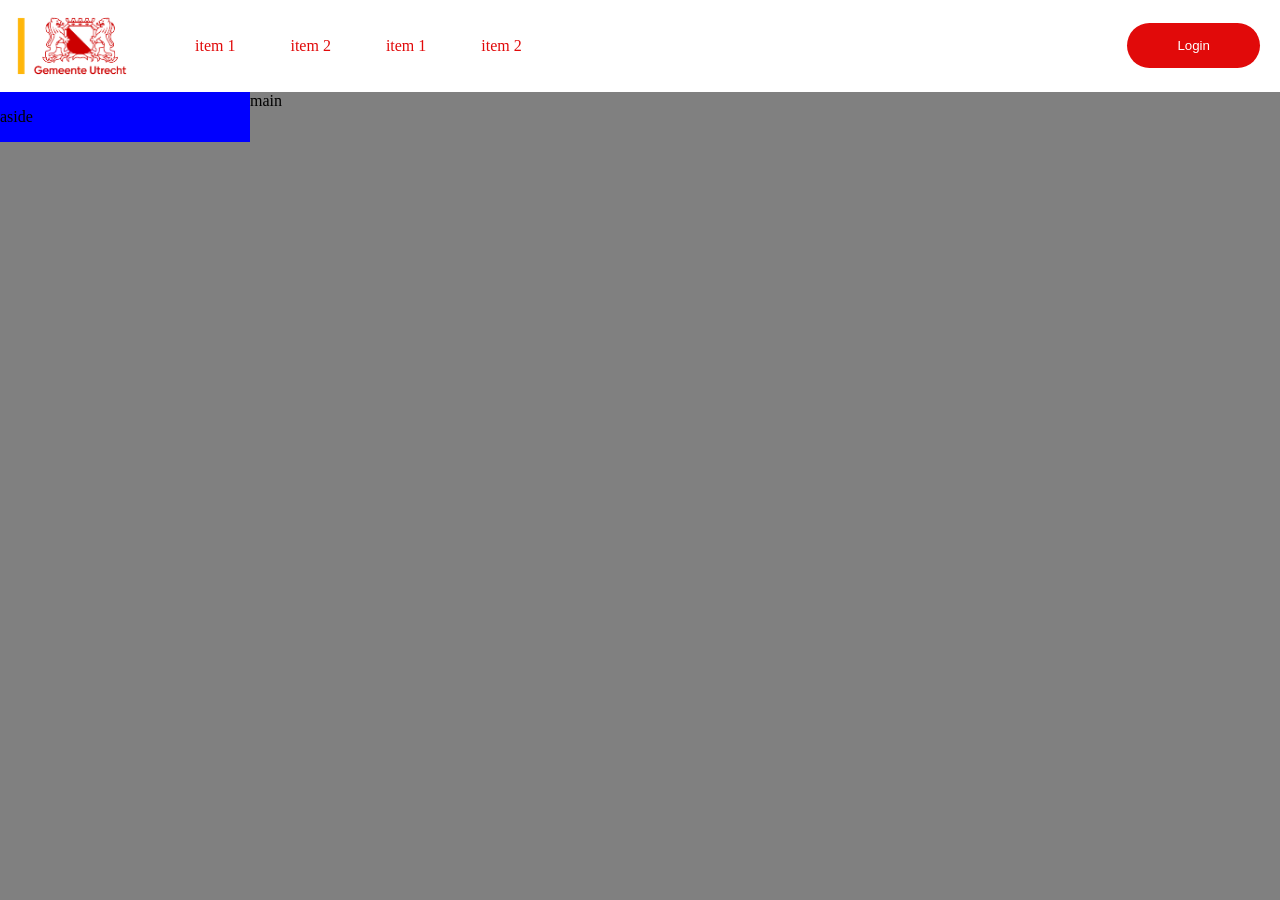
<file: index.html>
<!DOCTYPE html>
<html lang="en">
  <head>
    <meta charset="UTF-8" />
    <meta http-equiv="X-UA-Compatible" content="IE=edge" />
    <meta name="viewport" content="width=device-width, initial-scale=1.0" />
    <title>Document</title>
    <link rel="stylesheet" href="stylesheet.css" />
  </head>
  <body>
    <header>
      <div class="menu__items">
        <img src="logo.png" alt="logo" />
        <a href="">item 1</a>
        <a href="">item 2</a>
        <a href="">item 1</a>
        <a href="">item 2</a>
      </div>
      <div class="menu__login">
        <button>Login</button>
      </div>
    </header>
    <section class="section__mainpage">
      <aside>
        <p>aside</p>
      </aside>
      <div>main</div>
    </section>
  </body>
</html>
</file>
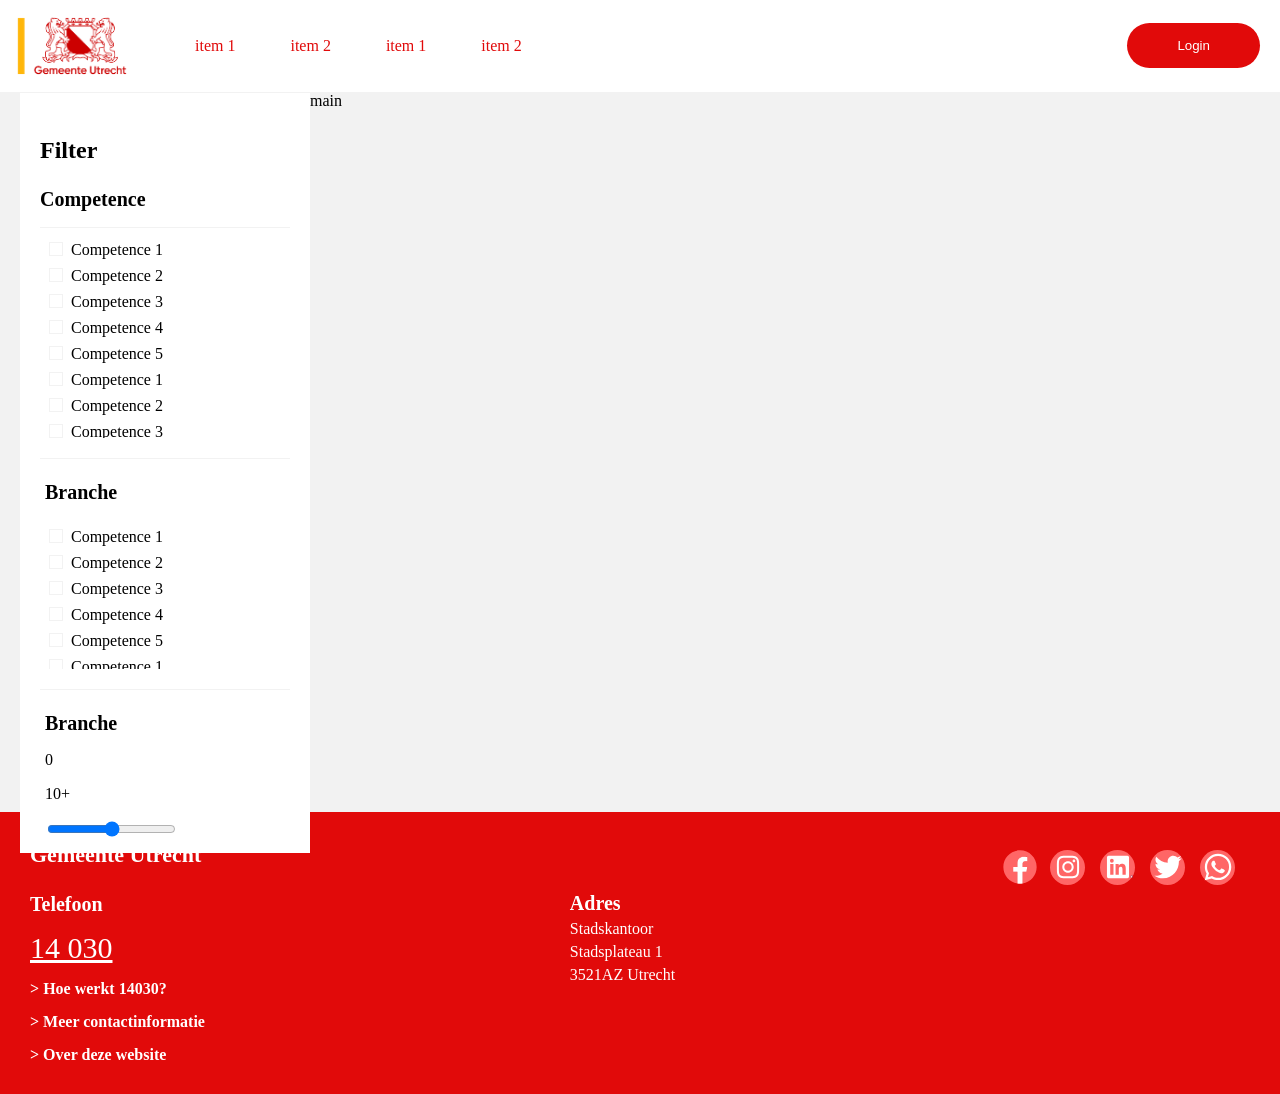
<file: views/index.html>
<!DOCTYPE html>
<html lang="en">
  <head>
    <meta charset="UTF-8" />
    <meta http-equiv="X-UA-Compatible" content="IE=edge" />
    <meta name="viewport" content="width=device-width, initial-scale=1.0" />
    <title>Document</title>
    <link rel="stylesheet" href="../style/stylesheet.css" />
  </head>
  <body>
    <header>
      <div class="menu__items">
        <img src="../assets/logo.png" alt="logo" />
        <a href="">item 1</a>
        <a href="">item 2</a>
        <a href="">item 1</a>
        <a href="">item 2</a>
      </div>
      <div class="menu__login">
        <button>Login</button>
      </div>
    </header>
    <section class="section__mainpage">
      <aside class="filter__container">
        <h1>Filter</h1>
        <h2>Competence</h2>
        <div class="competence__container">
          <div>
            <input type="radio" name="comp1" id="comp1" />
            <span>Competence 1</span>
          </div>
          <div>
            <input type="radio" name="comp1" id="comp1" />
            <span>Competence 2</span>
          </div>
          <div>
            <input type="radio" name="comp1" id="comp1" />
            <span>Competence 3</span>
          </div>
          <div>
            <input type="radio" name="comp1" id="comp1" />
            <span>Competence 4</span>
          </div>
          <div>
            <input type="radio" name="comp1" id="comp1" />
            <span>Competence 5</span>
          </div>
          <div>
            <input type="radio" name="comp1" id="comp1" />
            <span>Competence 1</span>
          </div>
          <div>
            <input type="radio" name="comp1" id="comp1" />
            <span>Competence 2</span>
          </div>
          <div>
            <input type="radio" name="comp1" id="comp1" />
            <span>Competence 3</span>
          </div>
          <div>
            <input type="radio" name="comp1" id="comp1" />
            <span>Competence 4</span>
          </div>
          <div>
            <input type="radio" name="comp1" id="comp1" />
            <span>Competence 5</span>
          </div>
        </div>
        <div class="branch__container">
          <div>
            <h2>Branche</h2>
            <input type="radio" name="comp1" id="comp1" />
            <span>Competence 1</span>
          </div>
          <div>
            <input type="radio" name="comp1" id="comp1" />
            <span>Competence 2</span>
          </div>
          <div>
            <input type="radio" name="comp1" id="comp1" />
            <span>Competence 3</span>
          </div>
          <div class="branch__box">
            <input type="radio" name="comp1" id="comp1" />
            <span>Competence 4</span>
          </div>
          <div class="branch__box">
            <input type="radio" name="comp1" id="comp1" />
            <span>Competence 5</span>
          </div>
          <div class="branch__box">
            <input type="radio" name="comp1" id="comp1" />
            <span>Competence 1</span>
          </div>
          <div class="branch__box">
            <input type="radio" name="comp1" id="comp1" />
            <span>Competence 2</span>
          </div>
          <div class="branch__box">
            <input type="radio" name="comp1" id="comp1" />
            <span>Competence 3</span>
          </div>
          <div>
            <input type="radio" name="comp1" id="comp1" />
            <span>Competence 4</span>
          </div>
          <div>
            <input type="radio" name="comp1" id="comp1" />
            <span>Competence 5</span>
          </div>
        </div>
        <div class="experience__container">
          <h2>Branche</h2>
          <p>0</p>
          <p>10+</p>
          <input
            class="experinience-slider"
            type="range"
            min="0"
            max="100"
            name=""
            id=""
          />
        </div>
      </aside>
      <div>main</div>
    </section>
    <footer>
      <div class="footer__container">
        <div class="footer__left">
          <div class="footer__title">Gemeente Utrecht</div>
          <div class="footer__subtitle">Telefoon</div>
          <a class="footer__phone_number">14 030</a>
          <a class="footer__question"><span>></span> Hoe werkt 14030?</a>
          <a class="footer__question">> Meer contactinformatie</a>
          <a class="footer__question">> Over deze website</a>
        </div>
        <div class="footer__center">
          <div class="footer__subtitle">Adres</div>
          <div class="footer__center_adress">Stadskantoor</div>
          <div class="footer__center_adress">Stadsplateau 1</div>
          <div class="footer__center_adress">3521AZ Utrecht</div>
        </div>
        <div class="footer__right">
          <img class="footer__logo" src="../assets/facebook_logo.svg" />
          <div class="icon__holder">
            <img class="icon" src="../assets/instagram_logo.svg" />
          </div>
          <div class="icon__holder">
            <img class="icon_linkedin" src="../assets/linkedin_logo.svg" />
          </div>
          <div class="icon__holder">
            <img class="icon" src="../assets/twitter_logo.svg" />
          </div>
          <div class="icon__holder">
            <img class="footer__logo" src="../assets/whatsapp_logo.svg" />
          </div>
        </div>
      </div>
    </footer>
  </body>
</html>
</file>
<file: stylesheet.css>
@import url(header.css);
@import url(mainPage.css);

:root {
  --red: rgb(225, 10, 10);
  --white: #ffffff;
}

body {
  margin: 0;
  background-color: gray;
}
</file>
<file: style/stylesheet.css>
@import url(header.css);
@import url(mainPage.css);
@import url(footer.css);
@import url(filter.css);

:root {
  --red: rgb(225, 10, 10);
  --white: #ffffff;
  --lightGrey: #f2f2f2;
  --lightRed: #ff6666;
}

body {
  margin: 0;
  background-color: var(--lightGrey);
}

div,
body,
h1,
h2,
h3,
h4,
h5,
p {
  font: calibri, helvetica, sans-serif;
}

h1 {
  font-weight: bold;
  font-size: 24px;
}

h2 {
  font-weight: bold;
  font-size: 20px;
}

h3 {
  font-weight: bold;
  font-size: 16px;
}

h4 {
  font-weight: bold;
  font-size: 14px;
}

h5 {
  font-weight: bold;
  font-size: 12px;
}
</file>
